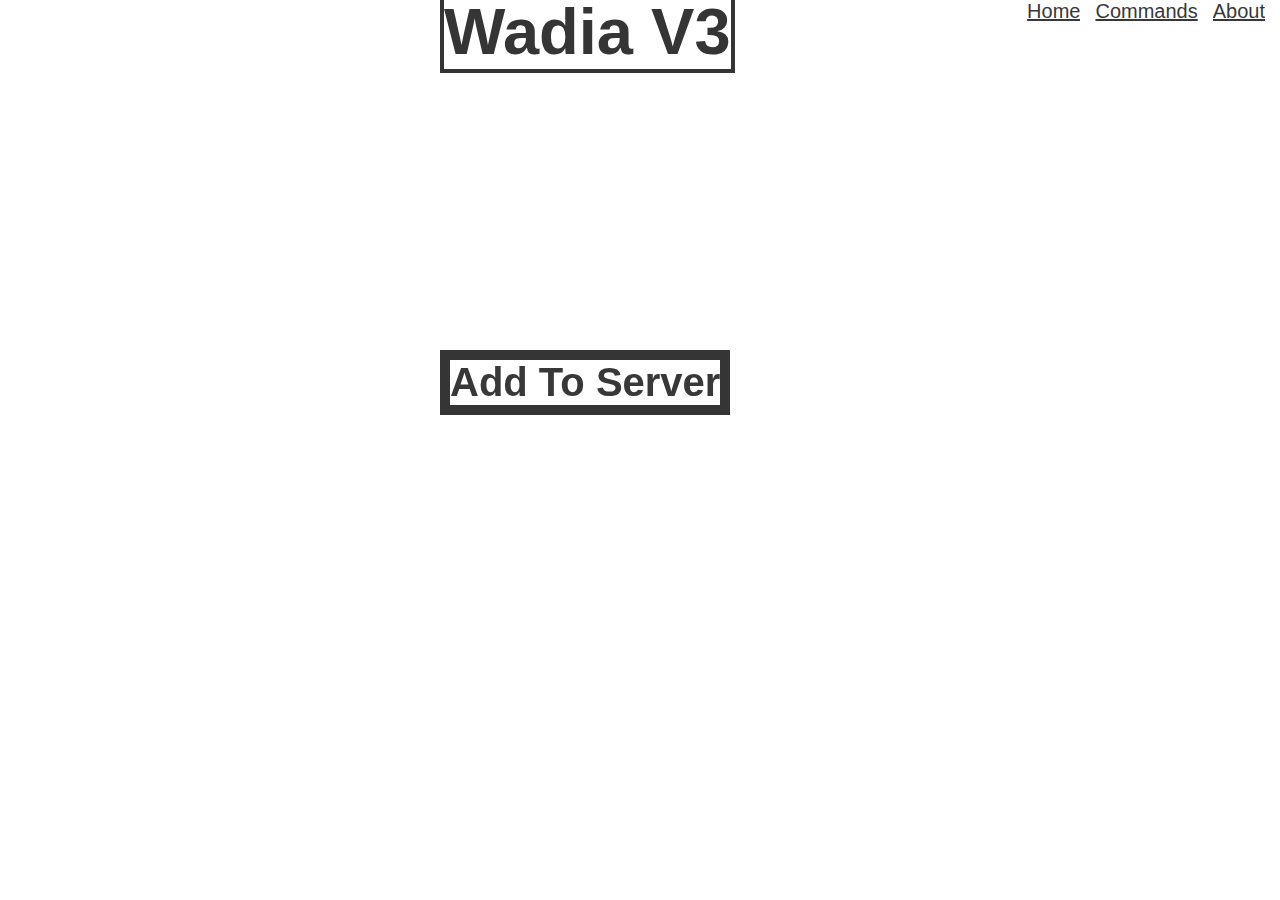
<file: index.html>
<!DOCTYPE html>
<!DOCTYPE html>
<html lang="en">
<head>
    <meta charset="UTF-8">
    <meta name="viewport" content="width=device-width, initial-scale=1.0">
    <link rel = "stylesheet" href = "Main.css">
    <title>Document</title>
</head>
<body>
    <div id="addserver">
        <h1><a href = "https://discordapp.com/oauth2/authorize?client_id=683675567744483580&scope=bot&permissions=2146958847"style="text-decoration:none"> Add To Server</h1></a>
    </div>
        

    
    
    
    
    
    <div id="header">
        
        <h1>Wadia V3</h1>
        
     
    
<ul>
    <li><a href = "index.html">Home</li></a>
                <li><a href = "commands.html">Commands</li></a>
                <li><a href = "aboutwadia.html">About</li></a>
    </ul>
</div>
<div id="bodytext">
    <span style="opacity:0;"></span>
    

</div>
</body>
</html>
</file>
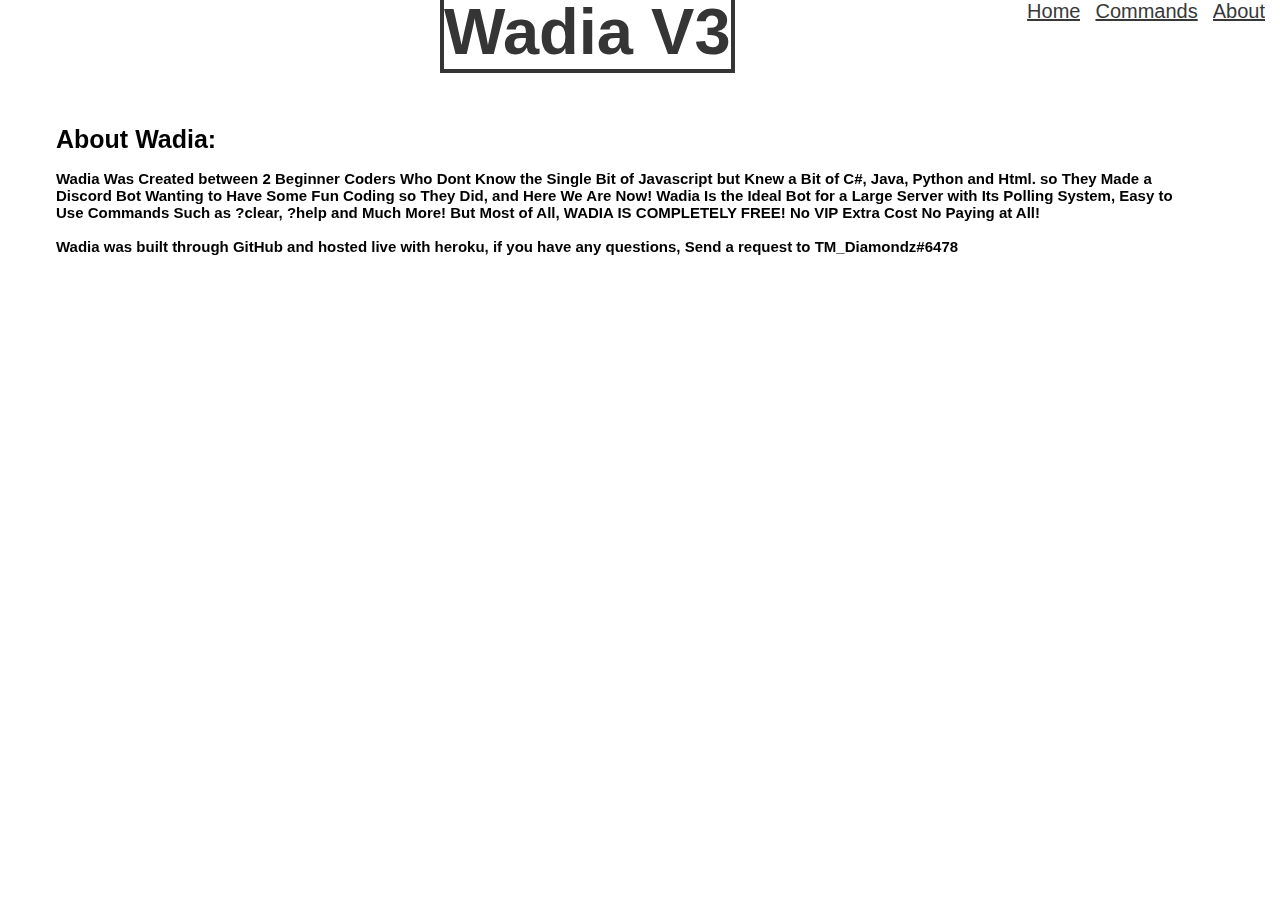
<file: aboutwadia.html>
<!DOCTYPE html>
<html lang="en">
<head>
    <meta charset="UTF-8">
    <meta name="viewport" content="width=device-width, initial-scale=1.0">
    <link rel = "stylesheet" href = "Main.css">
    <title>Document</title>
</head>
<body>
    <div id="aboutwadia">
<h1>About Wadia:</h1>
<h2>Wadia Was Created between 2 Beginner Coders Who Dont Know the Single Bit of Javascript but Knew a Bit of C#, Java, Python and Html. so They Made a Discord Bot Wanting to Have Some Fun Coding so They Did, and Here We Are Now! Wadia Is the Ideal Bot for a Large Server with Its Polling System, Easy to Use Commands Such as ?clear, ?help and Much More! But Most of All, WADIA IS COMPLETELY FREE! No VIP Extra Cost No Paying at All!<br><br>Wadia was built through GitHub and hosted live with heroku, if you have any questions, Send a request to TM_Diamondz#6478</h2>

    </div>
    
    
    
    
    
    <div id="header">
        
        <h1>Wadia V3</h1>
        
     
    
<ul>
    <li><a href = "index.html">Home</li></a>
                <li><a href = "commands.html">Commands</li></a>
                <li><a href = "aboutwadia.html">About</li></a>
    </ul>
</div>
<div id="bodytext">
    <span style="opacity:0;"></span>
    

</div>
</body>
</html>
</file>
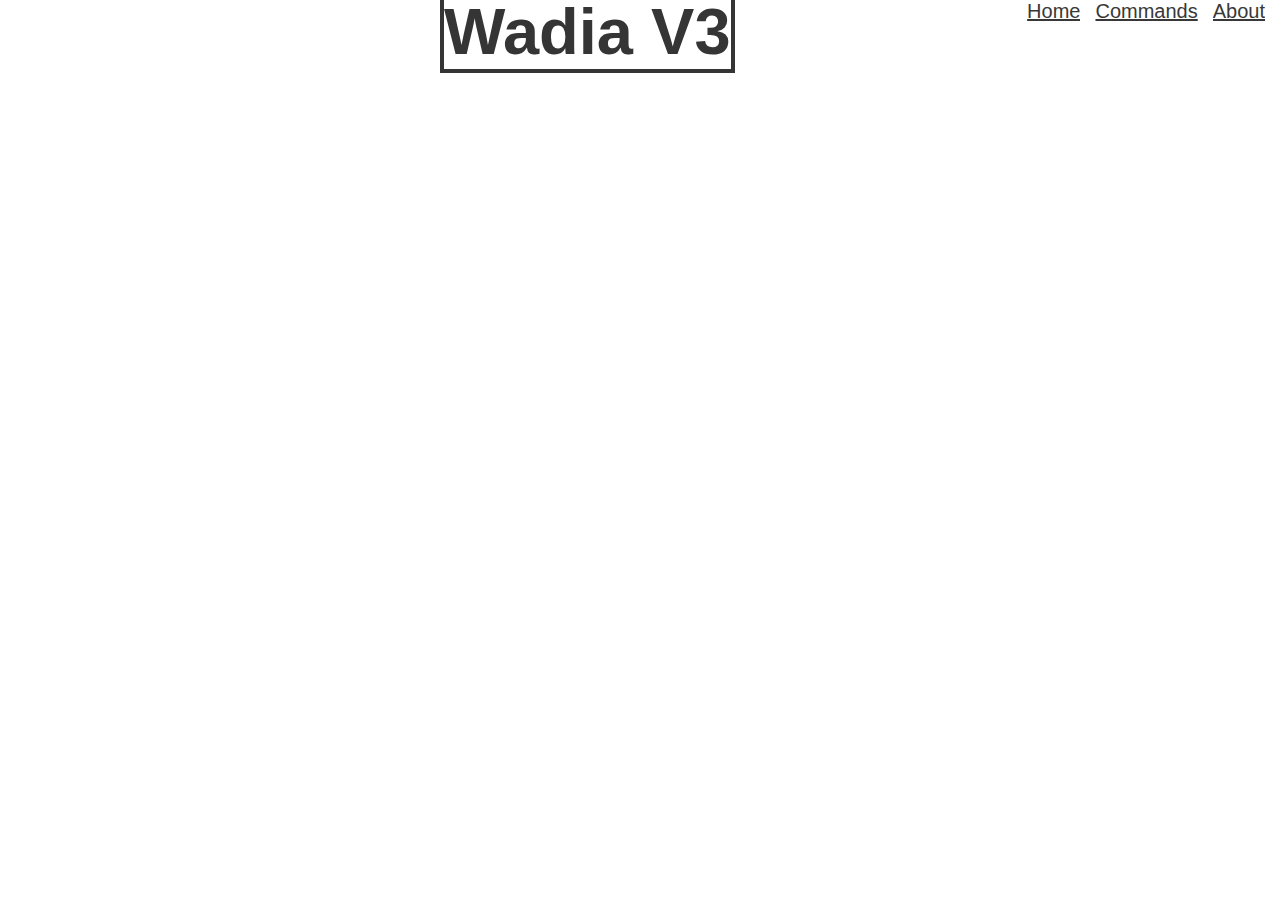
<file: commands.html>
<!DOCTYPE html>
<html lang="en">
<head>
    <meta charset="UTF-8">
    <meta name="viewport" content="width=device-width, initial-scale=1.0">
    <link rel = "stylesheet" href = "Main.css">
    <title>Document</title>
</head>
<body>    
    <div id="header">
        
        <h1>Wadia V3</h1>
        
     
    
<ul>
    <li><a href = "index.html">Home</li></a>
                <li><a href = "commands.html">Commands</li></a>
                <li><a href = "aboutwadia.html">About</li></a>
    </ul>
</div>
<div id="bodytext">
    <span style="opacity:0;"></span>
    

</div>
</body>
</html>
</file>
<file: Main.css>
*{
    margin: 0;
    padding: 0;
    
    
    
    
    

}


a:any-link{
    color: rgb(56, 56, 56);
}
a:hover{
    color: rgb(0, 0, 0);

}

#header{
    background-color: rgb(255, 255, 255);
    width: 100%;
    height: 100px;
    top: 0;
    left: 0;
    overflow: hidden;
    position: fixed;
    @media screen (max-width 490px){ }
    
    
}
#header ul{
    list-style: none;
    float: right;
    overflow: hidden;
    @media screen (max-width 490px){ }
    
    

    
}
#header  ul li{
    float: left;
    margin-right: 15px;
    margin-top: 0px;
    font-family: 'Gill Sans', 'Gill Sans MT', Calibri, 'Trebuchet MS', sans-serif;
    font-size: 20px;
    overflow: hidden;
    @media screen (max-width 490px){ }
    
}
#header h1{
    float: left;
    text-align: center;
    font-family: 'Lucida Sans', 'Lucida Sans Regular', 'Lucida Grande', 'Lucida Sans Unicode', Geneva, Verdana, sans-serif;
    font-size: 65px;
    overflow: hidden;
    border: 4px solid rgb(53, 53, 53);
    color: rgb(53, 53, 53);
    position: fixed;
    top: 10%;
    left: 50%;
    margin-top: -100px;
    margin-left: -200px;
    @media screen (max-width 490px){ }
    
 
}
#bodytext{
    background-color: rgb(248, 248, 248);
    overflow: hidden;
    @media screen (max-width 490px){ }

}
#addserver{
    font-size: 20px;
    font-family: 'Lucida Sans', 'Lucida Sans Regular', 'Lucida Grande', 'Lucida Sans Unicode', Geneva, Verdana, sans-serif;
    margin-right: 100px;
    margin-left: 100px;
    margin-top: 35px;
    position: fixed;
    top: 50%;
    left: 50%;
    margin-top: -100px;
    margin-left: -200px;
    position: fixed;
    overflow: hidden;
    border: 10px solid rgb(53, 53, 53);
    color: rgb(53, 53, 53);
    @media screen (max-width 490px){ }
   
    
    
}
#aboutinfo h2{
    margin-right: 100px;
    margin-left: 100px;
    margin-top: 35px;
    position: fixed;
    top: 25%;
    left: 20%;
    margin-top: -100px;
    margin-left: -200px;
    position: fixed;
    overflow: hidden;
    font-size: 25px;
    font-family: -apple-system, BlinkMacSystemFont, 'Segoe UI', Roboto, Oxygen, Ubuntu, Cantarell, 'Open Sans', 'Helvetica Neue', sans-serif;
    @media screen (max-width 490px){ }
}
#aboutwadia h1{
    margin-right: 100px;
    margin-left: 100px;
    margin-top: 35px;
    position: fixed;
    top: 25%;
    left: 20%;
    margin-top: -100px;
    margin-left: -200px;
    position: fixed;
    overflow: hidden;
    font-size: 25px;
    font-family: -Roboto, BlinkMacSystemFont, 'Segoe UI', apple-system, Oxygen, Ubuntu, Cantarell, 'Open Sans', 'Helvetica Neue', sans-serif;
    @media screen (max-width 490px){ } 
}
#aboutwadia h2{
    margin-right: 100px;
    margin-left: 100px;
    margin-top: 35px;
    position: fixed;
    top: 30%;
    left: 20%;
    margin-top: -100px;
    margin-left: -200px;
    position: fixed;
    overflow: hidden;
    font-size: 15px;
    font-family: -apple-system, BlinkMacSystemFont, 'Segoe UI', Roboto, Oxygen, Ubuntu, Cantarell, 'Open Sans', 'Helvetica Neue', sans-serif;
    @media screen (max-width 490px){ }  
}
</file>
